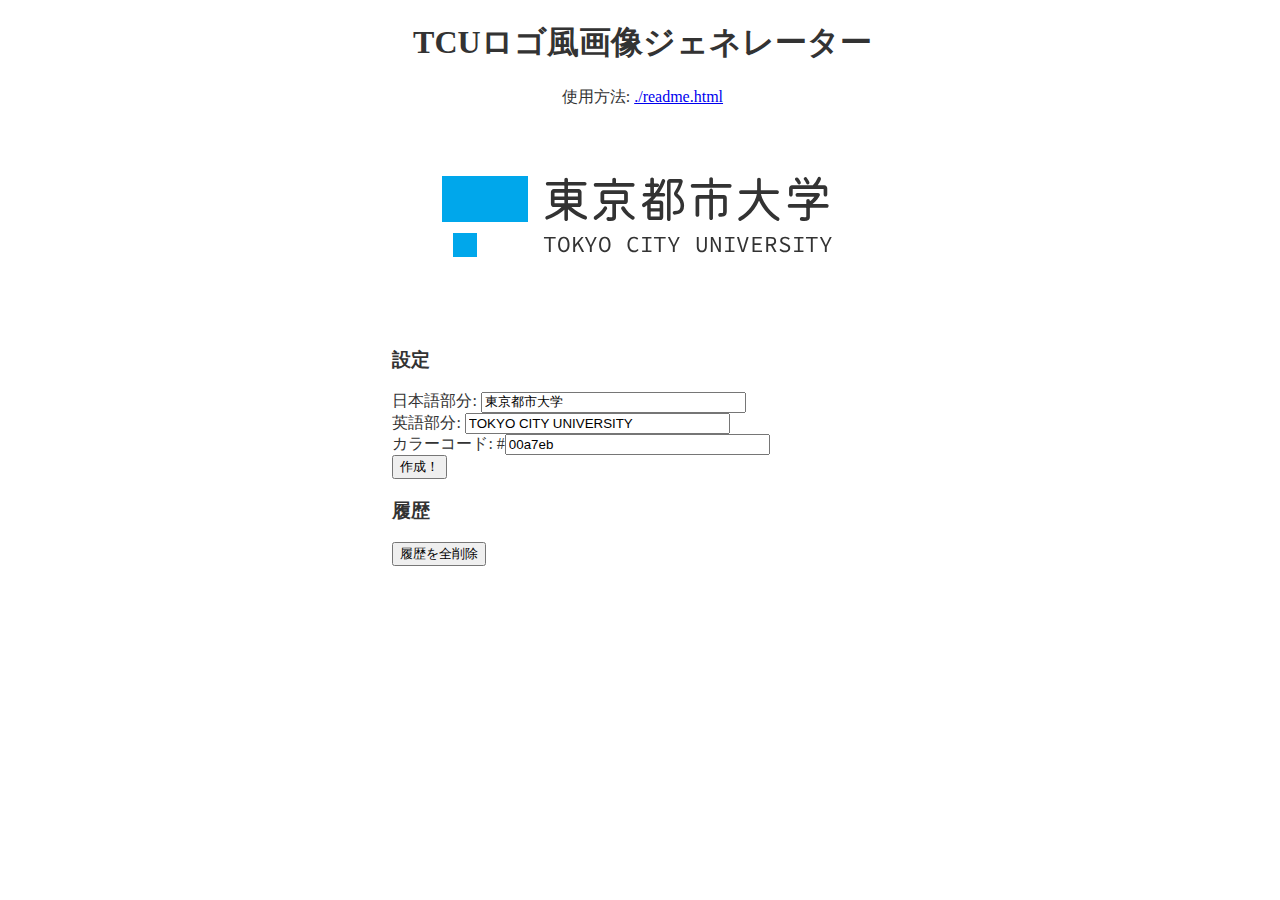
<file: index.html>
<!DOCTYPE html>
<html lang="ja">
<head>
    <meta charset="UTF-8">
    <meta http-equiv="X-UA-Compatible" content="IE=edge">
    <meta name="viewport" content="width=device-width, initial-scale=1.0">
    <link rel="stylesheet" href="./style.css">
    <script src="./script.js"></script>
    <title>TCUロゴ風画像ジェネレーター</title>
</head>
<body>
    <div id="contents">
        <h1 class="textCenter">TCUロゴ風画像ジェネレーター</h1>
        <p class="textCenter">使用方法: <a href="./readme.html" target="_blank">./readme.html</a></p>
        <canvas id="logoGenerator" width="500" height="200"></canvas>
        <h3>設定</h3>
        日本語部分: <input type="text" size="30" value="東京都市大学" id="univName_id"><br>
        英語部分: <input type="text" size="30" value="TOKYO CITY UNIVERSITY" id="univNameEng_id"><br>
        カラーコード: #<input type="text" size="30" value="00a7eb" id="univColor_id"><br>
        <input type='button' value='作成！' onclick='clickButton();'>
        <h3>履歴</h3>
        <input type='button' value='履歴を全削除' onclick='clearHistory();'>
    </div>
    <div id="history">
        <div id="dispHistory"></div>
    </div>
</body>
</html>
</file>
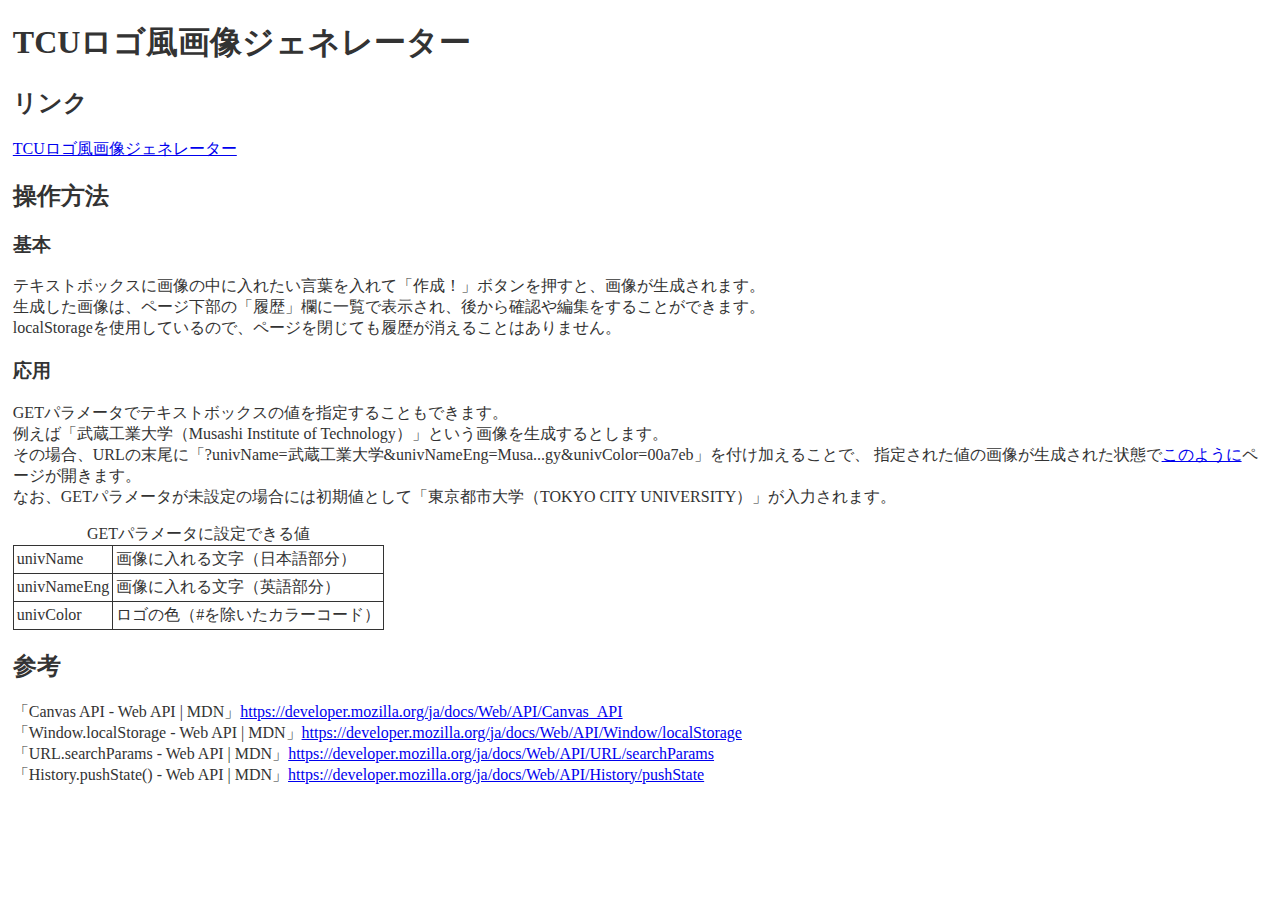
<file: readme.html>
<!DOCTYPE html>
<html lang="ja">
<head>
    <meta charset="UTF-8">
    <meta name="robots" content="noindex">
    <meta http-equiv="X-UA-Compatible" content="IE=edge">
    <meta name="viewport" content="width=device-width, initial-scale=1.0">
    <link rel="stylesheet" href="./style.css">
    <title>TCUロゴ風画像ジェネレーター 使用方法</title>
</head>
<body>
    <h1>TCUロゴ風画像ジェネレーター</h1>
    <h2>リンク</h2>
    <p>
        <a href="./">TCUロゴ風画像ジェネレーター</a>
    </p>
    <h2>操作方法</h2>
    <h3>基本</h3>
    <p>
        テキストボックスに画像の中に入れたい言葉を入れて「作成！」ボタンを押すと、画像が生成されます。<br>
        生成した画像は、ページ下部の「履歴」欄に一覧で表示され、後から確認や編集をすることができます。<br>
        localStorageを使用しているので、ページを閉じても履歴が消えることはありません。
    </p>
    <h3>応用</h3>
    <p>
        GETパラメータでテキストボックスの値を指定することもできます。<br>
        例えば「武蔵工業大学（Musashi Institute of Technology）」という画像を生成するとします。<br>
        その場合、URLの末尾に「?univName=武蔵工業大学&univNameEng=Musa...gy&univColor=00a7eb」を付け加えることで、
        指定された値の画像が生成された状態で<a href="./?univName=%E6%AD%A6%E8%94%B5%E5%B7%A5%E6%A5%AD%E5%A4%A7%E5%AD%A6&univNameEng=Musashi%20Institute%20of%20Technology&univColor=00a7eb">このように</a>ページが開きます。<br>
        なお、GETパラメータが未設定の場合には初期値として「東京都市大学（TOKYO CITY UNIVERSITY）」が入力されます。
    </p>
        <table>
            <caption>GETパラメータに設定できる値</caption>
            <tbody>
                <tr>
                    <td>univName</td>
                    <td>画像に入れる文字（日本語部分）</td>
                </tr>
                <tr>
                    <td>univNameEng</td>
                    <td>画像に入れる文字（英語部分）</td>
                </tr>
                <tr>
                    <td>univColor</td>
                    <td>ロゴの色（#を除いたカラーコード）</td>
                </tr>
            </tbody>
        </table>
    <h2>参考</h2>
    <p>
        「Canvas API - Web API | MDN」<a href="https://developer.mozilla.org/ja/docs/Web/API/Canvas_API">https://developer.mozilla.org/ja/docs/Web/API/Canvas_API</a><br>
        「Window.localStorage - Web API | MDN」<a href="https://developer.mozilla.org/ja/docs/Web/API/Window/localStorage">https://developer.mozilla.org/ja/docs/Web/API/Window/localStorage</a><br>
        「URL.searchParams - Web API | MDN」<a href="https://developer.mozilla.org/ja/docs/Web/API/URL/searchParams">https://developer.mozilla.org/ja/docs/Web/API/URL/searchParams</a><br>
        「History.pushState() - Web API | MDN」<a href="https://developer.mozilla.org/ja/docs/Web/API/History/pushState">https://developer.mozilla.org/ja/docs/Web/API/History/pushState</a><br>
    </p>
</body>
</html>
</file>
<file: style.css>
@import url('https://fonts.googleapis.com/css2?family=Kiwi+Maru&family=Source+Code+Pro&display=swap');
body {
    background: #FFFFFF;
    color: #333333;
    margin-left: 1%;
}
table , td, th {
    border: 1px solid #333333;
    border-collapse: collapse;
}
td, th {
    padding: 3px;
}
#contents {
    margin: 0 auto;
    padding: 0 1%;
    width: 500px;
}
#history {
    margin: 0 auto;
    width: 80%;
}
.KiwiMaru {
    font-family: 'Kiwi Maru', serif;
}
.SourceCodePro {
    font-family: 'Source Code Pro', monospace;
}
.textCenter {
    text-align: center;
}
.drawHistory {
    float: left;
    width: 200px;
}
</file>
